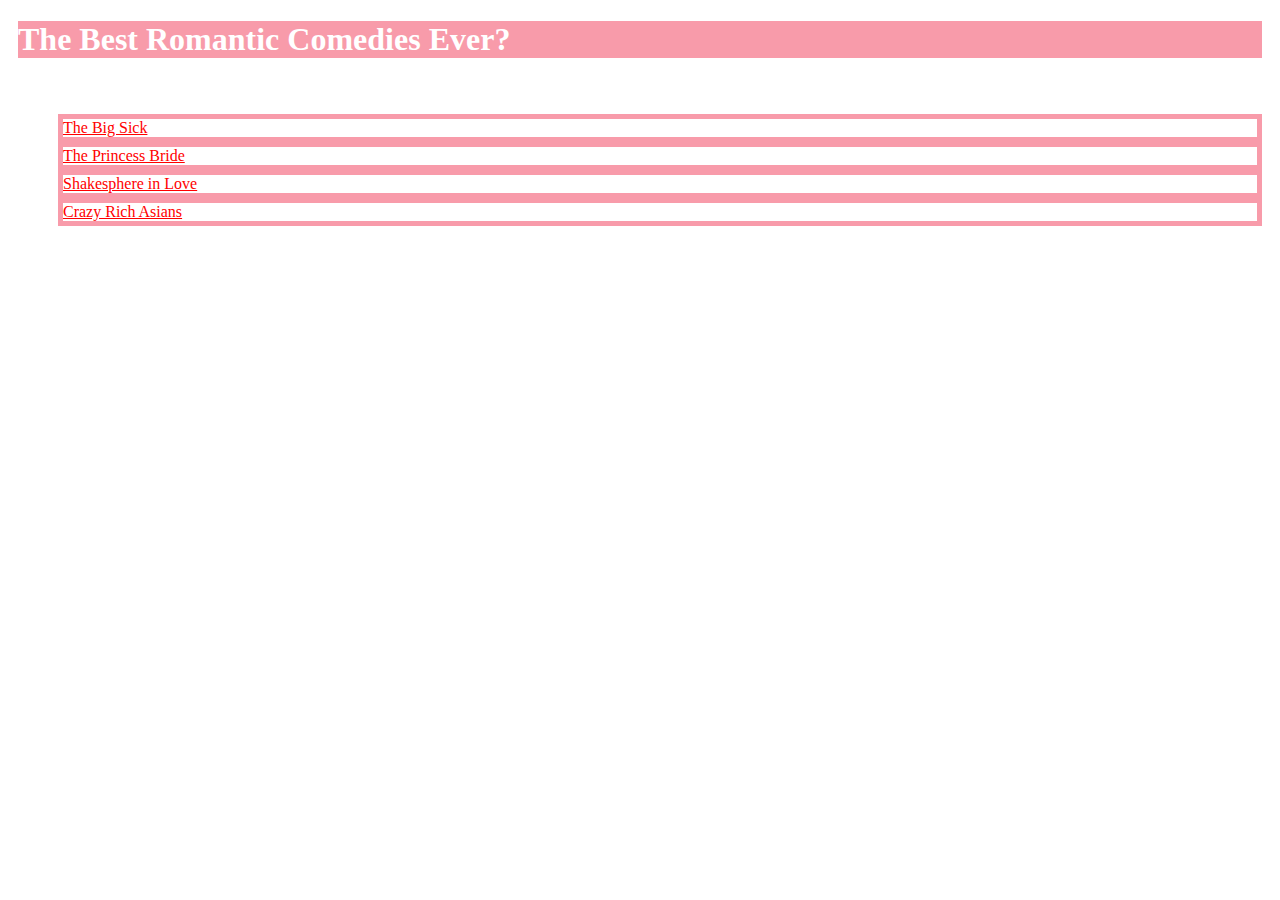
<file: index.html>
<!DOCTYPE html>
<html lang="en">

<head>
    <meta charset="UTF-8">
    <meta name="viewport" content="width=device-width, initial-scale=1.0">
    <meta http-equiv="X-UA-Compatible" content="ie=edge">
    <link rel="stylesheet" type="text/css" a href="styles.css" />

    <title>Home</title>
</head>

<body>

    <div class="margin-main">
        <h1 class="titlepage">The Best Romantic Comedies Ever?</h1><br>


        <ul class="color-links">

            <li ><a class="red-link" href="TheBigSick.html">The Big Sick</a></li>
            <li><a href="ThePrincessBride.html">The Princess Bride</a></li>
            <li><a href="ShakesphereinLove.html">Shakesphere in Love</a></li>
            <li><a href="CrazyRichAsians.html">Crazy Rich Asians</a></li>
        </ul>
    </div>
</body>

</html>
</file>
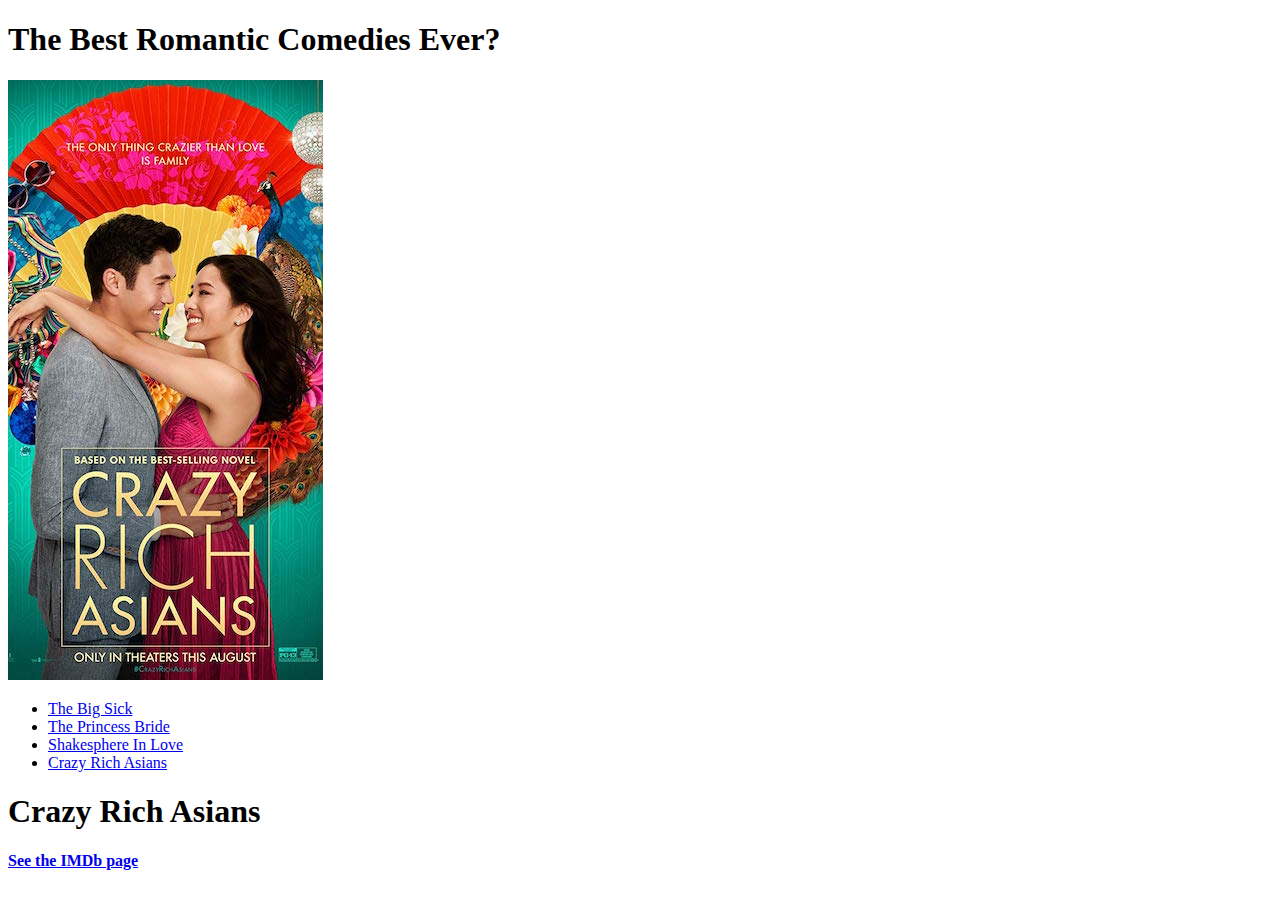
<file: CrazyRichAsians.html>
<!DOCTYPE html>
<html lang="en">

<head>
    <meta charset="UTF-8">
    <meta name="viewport" content="width=device-width, initial-scale=1.0">
    <meta http-equiv="X-UA-Compatible" content="ie=edge">
    <title>Crazy Rich Asians</title>
    <style>
a{
    border-color: rgb(248,155,170);

}
    </style>
</head>

<body>
    <h1>
        The Best Romantic Comedies Ever?</h1>
    <div class="img">
        <img src="CrazyRichAsians.jpg" alt="image of Crazy Rich Asians movie">
        </img>
    </div class=links>
    <ul>
        <li><a href="TheBigSick.html">The Big Sick</a></li>
        <li><a href="ThePrincessBride.html">The Princess Bride</a></li>
        <li><a href="ShakesphereInLove.html">Shakesphere In Love</a></li>
        <li><a href="CrazyRichAsians.html">Crazy Rich Asians</a></li>
    </ul>
    <h1>
        Crazy Rich Asians
    </h1>
    <h4>
        <a href=" https://www.imdb.com/title/tt3104988/">See the IMDb page</a>
    </h4>



</body>

</html>
</file>
<file: styles.css>
.titlepage{
    background-color: rgb(248,155,170);
    color:white;
}
.margin-main{
    margin-left:10px;
    margin-right: 10px;
}
.color-links{
    list-style-type: none;
    color:red;
}
.color-links a{
    color:red;
   

}
.color-links li{
    border:5px solid rgb(248, 155, 170);
}
/* need to code a color-border, make links red, and make text bigger  */
.









/* .titlepage{
    color: white;
   background-color:rgb(248,155,170);
   font-size: 12pt;
    font-family: Arial, Helvetica, sans-serif;
    display: flex;
    flex-direction: row;
    align-items: center;
    justify-content: center;
  }
  h1{
    color:white;
        background-origin: padding-box;
        color: rgb(248, 155, 170);
        display:flex;
        flex-direction:row;
        text-align:justify;
    }
img{
    align-content: center;
}
a{
    -webkit-text-fill-color: red;
    font-size: 30px;
    border:3px;
    border-style:solid; 
    border-color:rgb(248,155,170);
    padding:0em;
 }


 */
</file>
